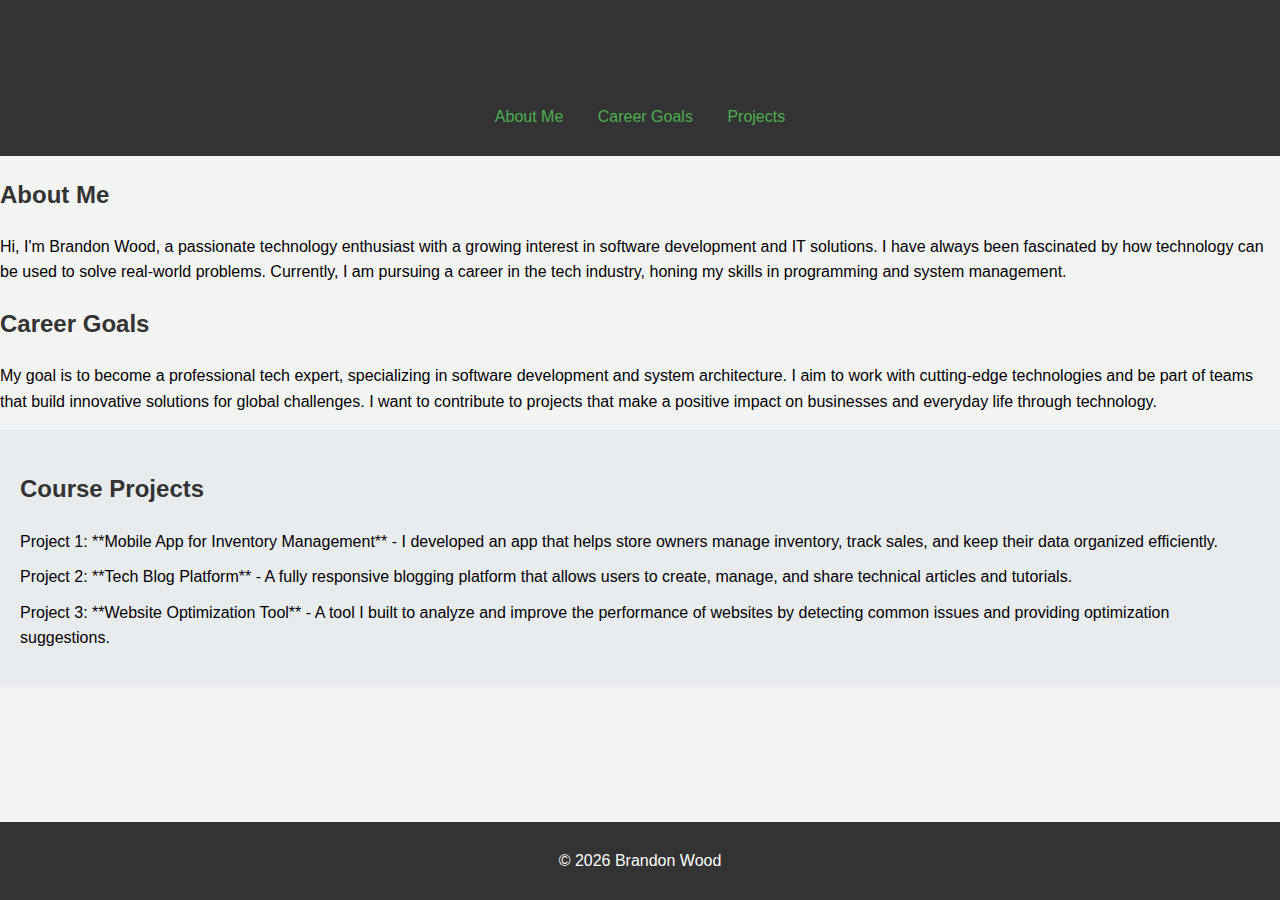
<file: index.html>
<!DOCTYPE html>
<html lang="en">
<head>
    <meta charset="UTF-8">
    <meta name="viewport" content="width=device-width, initial-scale=1.0">
    <title>Brandon Wood's Portfolio</title>
    <link rel="stylesheet" href="styles.css">
</head>
<body>
    <header>
        <h1>Welcome to Brandon Wood's Portfolio</h1>
        <nav>
            <ul>
                <li><a href="#about-me">About Me</a></li>
                <li><a href="#career-goals">Career Goals</a></li>
                <li><a href="#projects">Projects</a></li>
            </ul>
        </nav>
    </header>

    <main>
        <section id="about-me">
            <h2>About Me</h2>
            <p>Hi, I'm Brandon Wood, a passionate technology enthusiast with a growing interest in software development and IT solutions. I have always been fascinated by how technology can be used to solve real-world problems. Currently, I am pursuing a career in the tech industry, honing my skills in programming and system management.</p>
        </section>

        <section id="career-goals">
            <h2>Career Goals</h2>
            <p>My goal is to become a professional tech expert, specializing in software development and system architecture. I aim to work with cutting-edge technologies and be part of teams that build innovative solutions for global challenges. I want to contribute to projects that make a positive impact on businesses and everyday life through technology.</p>
        </section>

        <section id="projects">
            <h2>Course Projects</h2>
            <ul>
                <li>Project 1: **Mobile App for Inventory Management** - I developed an app that helps store owners manage inventory, track sales, and keep their data organized efficiently.</li>
                <li>Project 2: **Tech Blog Platform** - A fully responsive blogging platform that allows users to create, manage, and share technical articles and tutorials.</li>
                <li>Project 3: **Website Optimization Tool** - A tool I built to analyze and improve the performance of websites by detecting common issues and providing optimization suggestions.</li>
            </ul>
        </section>
    </main>

    <footer>
        <p>&copy; 2026 Brandon Wood</p>
    </footer>
</body>
</html>
</file>
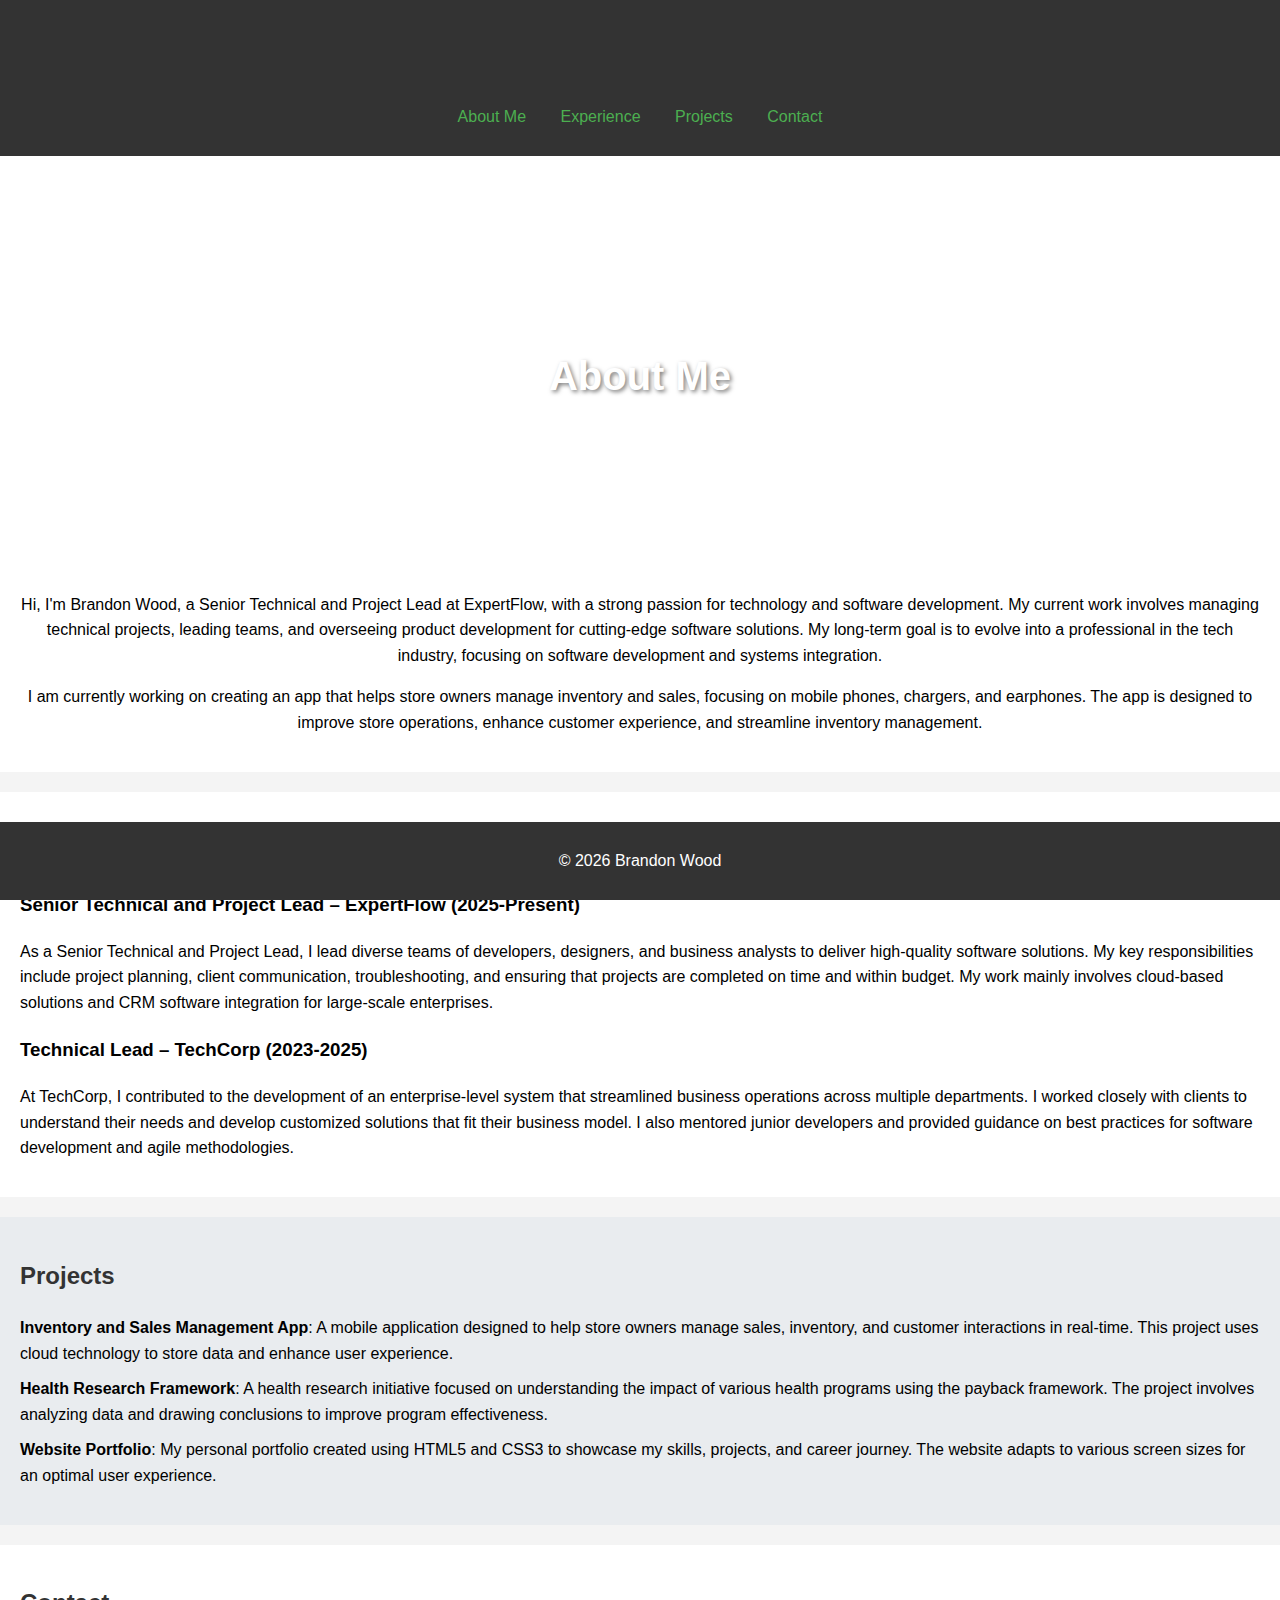
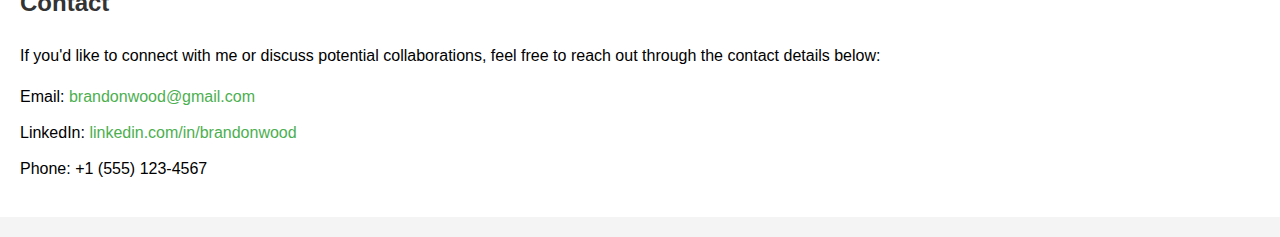
<file: b1.html>
<!DOCTYPE html>
<html lang="en">
<head>
    <meta charset="UTF-8">
    <meta name="viewport" content="width=device-width, initial-scale=1.0">
    <title>Brandon Wood - Portfolio Biography</title>
    <link rel="stylesheet" href="styles.css">
</head>
<body>
    <header>
        <h1>Welcome to Brandon Wood's Portfolio</h1>
        <nav>
            <ul>
                <li><a href="#about">About Me</a></li>
                <li><a href="#experience">Experience</a></li>
                <li><a href="#projects">Projects</a></li>
                <li><a href="#contact">Contact</a></li>
            </ul>
        </nav>
    </header>

    <section id="about">
        <!-- About Section with Background Image -->
        <div class="about-container">
            <div class="overlay-text">About Me</div>
        </div>

        <p>Hi, I'm Brandon Wood, a Senior Technical and Project Lead at ExpertFlow, with a strong passion for technology and software development. My current work involves managing technical projects, leading teams, and overseeing product development for cutting-edge software solutions. My long-term goal is to evolve into a professional in the tech industry, focusing on software development and systems integration.</p>
        <p>I am currently working on creating an app that helps store owners manage inventory and sales, focusing on mobile phones, chargers, and earphones. The app is designed to improve store operations, enhance customer experience, and streamline inventory management.</p>
    </section>

    <section id="experience">
        <h2>Experience</h2>
        <h3>Senior Technical and Project Lead – ExpertFlow (2025-Present)</h3>
        <p>As a Senior Technical and Project Lead, I lead diverse teams of developers, designers, and business analysts to deliver high-quality software solutions. My key responsibilities include project planning, client communication, troubleshooting, and ensuring that projects are completed on time and within budget. My work mainly involves cloud-based solutions and CRM software integration for large-scale enterprises.</p>

        <h3>Technical Lead – TechCorp (2023-2025)</h3>
        <p>At TechCorp, I contributed to the development of an enterprise-level system that streamlined business operations across multiple departments. I worked closely with clients to understand their needs and develop customized solutions that fit their business model. I also mentored junior developers and provided guidance on best practices for software development and agile methodologies.</p>
    </section>

    <section id="projects">
        <h2>Projects</h2>
        <ul>
            <li><strong>Inventory and Sales Management App</strong>: A mobile application designed to help store owners manage sales, inventory, and customer interactions in real-time. This project uses cloud technology to store data and enhance user experience.</li>
            <li><strong>Health Research Framework</strong>: A health research initiative focused on understanding the impact of various health programs using the payback framework. The project involves analyzing data and drawing conclusions to improve program effectiveness.</li>
            <li><strong>Website Portfolio</strong>: My personal portfolio created using HTML5 and CSS3 to showcase my skills, projects, and career journey. The website adapts to various screen sizes for an optimal user experience.</li>
        </ul>
    </section>

    <section id="contact">
        <h2>Contact</h2>
        <p>If you'd like to connect with me or discuss potential collaborations, feel free to reach out through the contact details below:</p>
        <ul>
            <li>Email: <a href="mailto:brandonwood@gmail.com">brandonwood@gmail.com</a></li>
            <li>LinkedIn: <a href="https://www.linkedin.com/in/brandonwood">linkedin.com/in/brandonwood</a></li>
            <li>Phone: +1 (555) 123-4567</li>
        </ul>
    </section>

    <footer>
        <p>&copy; 2026 Brandon Wood</p>
    </footer>
</body>
</html>
</file>
<file: styles.css>
/* Global styles */
body {
    font-family: Arial, sans-serif;
    line-height: 1.6;
    background-color: #f4f4f4;
    margin: 0;
    padding: 0;
}

h1, h2 {
    color: #333;
}

a {
    color: #4CAF50;
    text-decoration: none;
}

a:hover {
    text-decoration: underline;
}

/* Header and Navigation */
header {
    background-color: #333; /* Black color */
    color: white;
    padding: 10px 0;
    text-align: center;
}

header nav ul {
    list-style: none;
    padding: 0;
}

header nav ul li {
    display: inline;
    margin: 0 15px;
}

/* About Section */
#about {
    padding: 20px;
    background-color: white;
    text-align: center;
}

.about-container {
    position: relative;
    background-image: url('https://freerangestock.com/sample/128305/back-side-view-of-man-at-beach-.jpg');
    background-size: cover;
    background-position: center;
    height: 400px; /* Adjust the height as needed */
    width: 100%;
}

.overlay-text {
    position: absolute;
    top: 50%;
    left: 50%;
    transform: translate(-50%, -50%);
    font-size: 40px;
    color: white;
    font-weight: bold;
    text-shadow: 2px 2px 4px rgba(0, 0, 0, 0.5);
}

/* Experience Section */
#experience {
    padding: 20px;
    background-color: white;
    margin: 20px 0;
}

ul {
    list-style: none;
    padding: 0;
}

ul li {
    margin: 10px 0;
}

h3 {
    margin-top: 20px;
}

/* Projects Section */
#projects {
    background-color: #e9ecef;
    padding: 20px;
}

#projects ul {
    list-style: none;
    padding: 0;
}

#projects ul li {
    margin: 10px 0;
}

/* Contact Section */
#contact {
    padding: 20px;
    background-color: white;
    margin: 20px 0;
}

#contact ul {
    list-style: none;
    padding: 0;
}

#contact ul li {
    margin: 10px 0;
}

/* Footer */
footer {
    background-color: #333;
    color: white;
    text-align: center;
    padding: 10px 0;
    position: fixed;
    bottom: 0;
    width: 100%;
}
</file>
